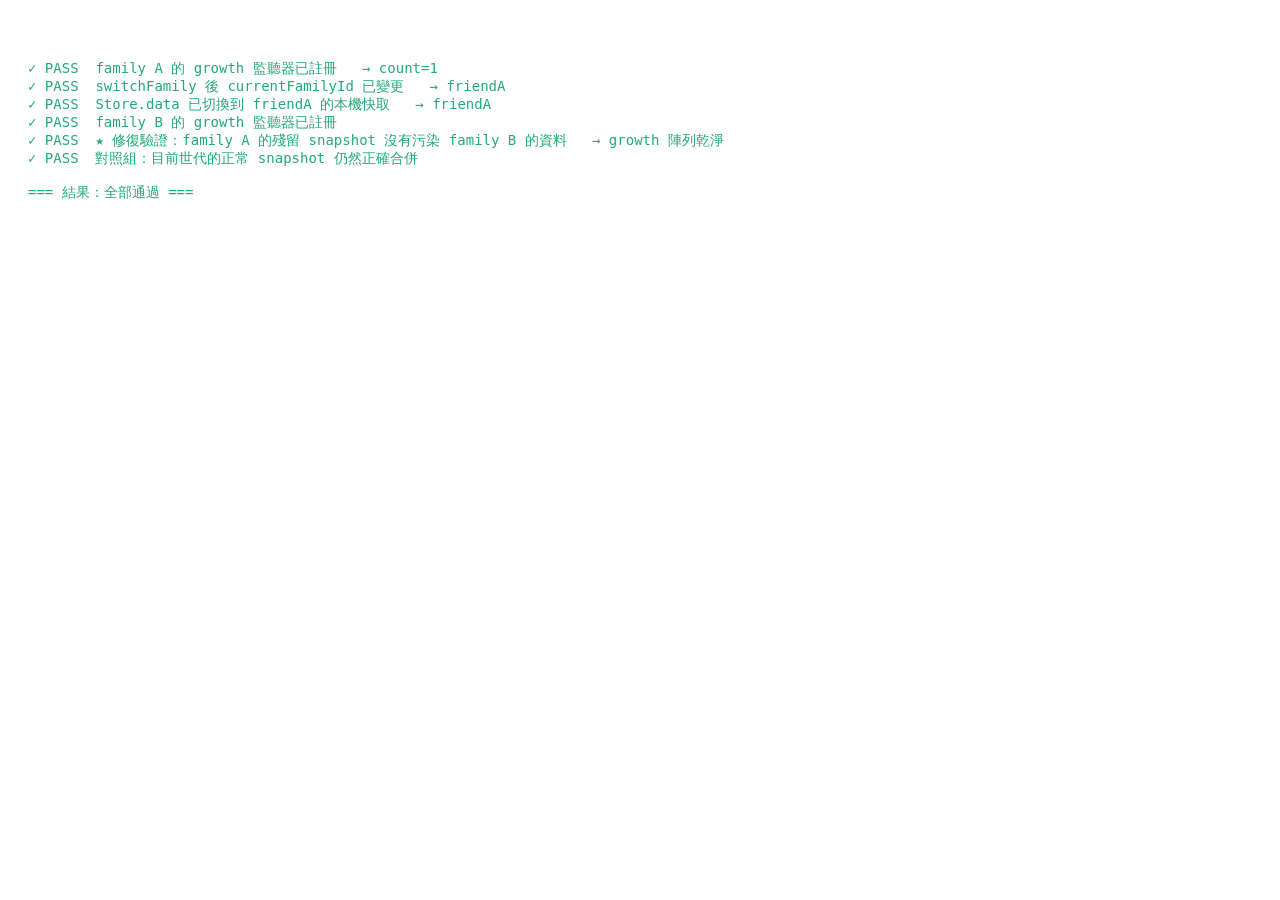
<file: tools/family-switch-race-test.html>
<!DOCTYPE html>
<html>
<head><meta charset="utf-8">
<title>家庭切換時的殘留 snapshot 測試</title>
<style>body{font-family:monospace;white-space:pre-wrap;padding:20px;font-size:14px;}.pass{color:#2a7;}.fail{color:#e33;font-weight:bold;}</style>
</head>
<body>
<!--
  Regression test for the 2026-08-25 incident: switchFamily/chooseFamily rebind Store.data to
  the new family BEFORE _attachListeners() gets around to unsubscribing the OLD family's
  listeners. The real Firestore SDK can still deliver one more snapshot from an already-
  detached listener (its "stop listening" goes through the SDK's own internal async queue, so
  a snapshot already in flight isn't retroactively cancelled) -- that straggler used to merge
  straight into whatever family Store.data now points at.

  The existing tools/twodevice-sync-test.html does NOT cover this: it replaces
  Sync._attachListeners/_detachListeners with simplified fakes that don't carry the real
  _resyncToken guard at all, so it can pass even if this guard were completely removed. This
  file exercises the REAL _attachListeners/_detachListeners/switchFamily from firebase-sync.js
  with a fake fbDb that lets the test hold on to an old listener's callback and invoke it AFTER
  the family switch has completed, simulating exactly the straggler-delivery race.
-->
<div id="out"></div>
<iframe id="dev" style="display:none;"></iframe>
<script>
const out = document.getElementById('out');
const log = [];
function say(s, cls) { log.push(cls ? `<span class="${cls}">${s}</span>` : s); out.innerHTML = log.join('\n'); }
function check(name, cond, detail) { say((cond ? '✓ PASS  ' : '✗ FAIL  ') + name + (detail ? '   → ' + detail : ''), cond ? 'pass' : 'fail'); return cond; }

const base = location.origin;
const bust = '?t=' + Date.now(); // dev server sends no cache-control -- without this the browser can keep serving a stale copy across reloads
const frameHtml = `<!DOCTYPE html><html><head></head><body><div id="root"></div>
<script src="${base}/js/who-data.js${bust}"><\/script>
<script src="${base}/js/predict.js${bust}"><\/script>
<script src="${base}/js/store.js${bust}"><\/script>
<script src="${base}/js/csv.js${bust}"><\/script>
<script src="${base}/js/firebase-sync.js${bust}"><\/script>
</body></html>`;

async function run() {
  // The iframe below (srcdoc, no sandbox) shares this page's real localStorage -- without
  // clearing the family-scoped keys first, a PREVIOUS run's leaked "stale-growth-from-A"
  // record would still be sitting in bt_data::friendA and get reloaded by Store.bindFamily,
  // making this test look like it's failing even when the guard is correctly blocking new
  // leaks. This only touches this dev server's localhost:8793 origin, never production.
  for (let i = localStorage.length - 1; i >= 0; i--) {
    const k = localStorage.key(i);
    if (k && k.indexOf('bt_data') === 0) localStorage.removeItem(k);
  }
  const frame = document.getElementById('dev');
  await new Promise((resolve) => { frame.onload = resolve; frame.srcdoc = frameHtml; });
  const win = frame.contentWindow;
  const { Store, Sync } = win.eval('({ Store: Store, Sync: Sync })');

  // Fake Firestore: each collection/doc path gets its own listener registry. onSnapshot
  // returns an unsubscribe that just removes the callback from that registry -- exactly the
  // real SDK's contract as far as this app's code can tell, EXCEPT the test can still invoke
  // an already-"unsubscribed" callback directly, standing in for the real SDK's internal
  // async-queue race that makes a truly-in-flight snapshot un-cancellable.
  const registries = {}; // path -> [{cb, live}]
  function makeRef(path) {
    return {
      onSnapshot(opts, cb, errCb) {
        const entry = { cb, live: true };
        (registries[path] = registries[path] || []).push(entry);
        return () => { entry.live = false; };
      },
    };
  }
  // Assign fbDb directly via the frame's own function objects (closures can't cross the eval
  // string boundary above), same top-level-`let`-is-shared-lexical-scope mechanism the
  // existing twodevice-sync-test.html relies on for Store/Sync.
  win.fbDb_test_collection = (p) => makeRef(p);
  win.fbDb_test_doc = (p) => makeRef(p);
  win.eval('fbDb = { collection: fbDb_test_collection, doc: fbDb_test_doc, disableNetwork: () => Promise.resolve(), enableNetwork: () => Promise.resolve() };');
  win.eval('currentFamilyId = "default";');
  Sync.user = { email: 'cs90s203@test', displayName: 'cs90s203', photoURL: '' };
  Sync.familyId = 'default';
  Sync.availableFamilyIds = ['default', 'friendA'];
  Sync.pushDoc = () => {};
  Sync.pushSettings = () => {};
  Sync._pushAllLocal = () => {};
  Store.bindFamily('default');

  // ---- Attach real listeners for family "default" ----
  Sync._attachListeners();
  const growthPathA = 'families/default/growth';
  check('family A 的 growth 監聽器已註冊', (registries[growthPathA] || []).length === 1, 'count=' + ((registries[growthPathA] || []).length));
  const staleCallback = registries[growthPathA][0].cb; // hang on to this -- the "straggler"

  // ---- Switch to family "friendA" (the real switchFamily, unmodified) ----
  Sync.switchFamily('friendA');
  check('switchFamily 後 currentFamilyId 已變更', win.eval('currentFamilyId') === 'friendA', win.eval('currentFamilyId'));
  check('Store.data 已切換到 friendA 的本機快取', Store._familyId === 'friendA', Store._familyId);

  const growthPathB = 'families/friendA/growth';
  check('family B 的 growth 監聽器已註冊', (registries[growthPathB] || []).length === 1);

  // ---- Simulate the straggler: family A's OLD callback fires AFTER the switch ----
  const fakeDoc = { id: 'stale-growth-from-A', weight: 999, updatedAt: new Date().toISOString() };
  staleCallback({
    metadata: { fromCache: false },
    docChanges: () => [{ doc: { id: fakeDoc.id, data: () => fakeDoc } }],
  });

  const leaked = Store.data.growth.some((g) => g.id === 'stale-growth-from-A');
  check('★ 修復驗證：family A 的殘留 snapshot 沒有污染 family B 的資料', !leaked,
    leaked ? 'BUG: ' + JSON.stringify(Store.data.growth) : 'growth 陣列乾淨');

  // ---- Control: a LEGITIMATE current-generation (family B) delivery still merges normally ----
  const legitDoc = { id: 'real-growth-from-B', weight: 7.2, updatedAt: new Date().toISOString() };
  const currentCallback = registries[growthPathB][0].cb;
  currentCallback({
    metadata: { fromCache: false },
    docChanges: () => [{ doc: { id: legitDoc.id, data: () => legitDoc } }],
  });
  const merged = Store.data.growth.some((g) => g.id === 'real-growth-from-B');
  check('對照組：目前世代的正常 snapshot 仍然正確合併', merged);

  say('');
  const allPass = !document.querySelectorAll('.fail').length;
  say(allPass ? '=== 結果：全部通過 ===' : '=== 結果：有測試失敗 ===', allPass ? 'pass' : 'fail');
}
run().catch((e) => { say('EXCEPTION: ' + (e && e.stack || e), 'fail'); });
</script>
</body>
</html>
</file>
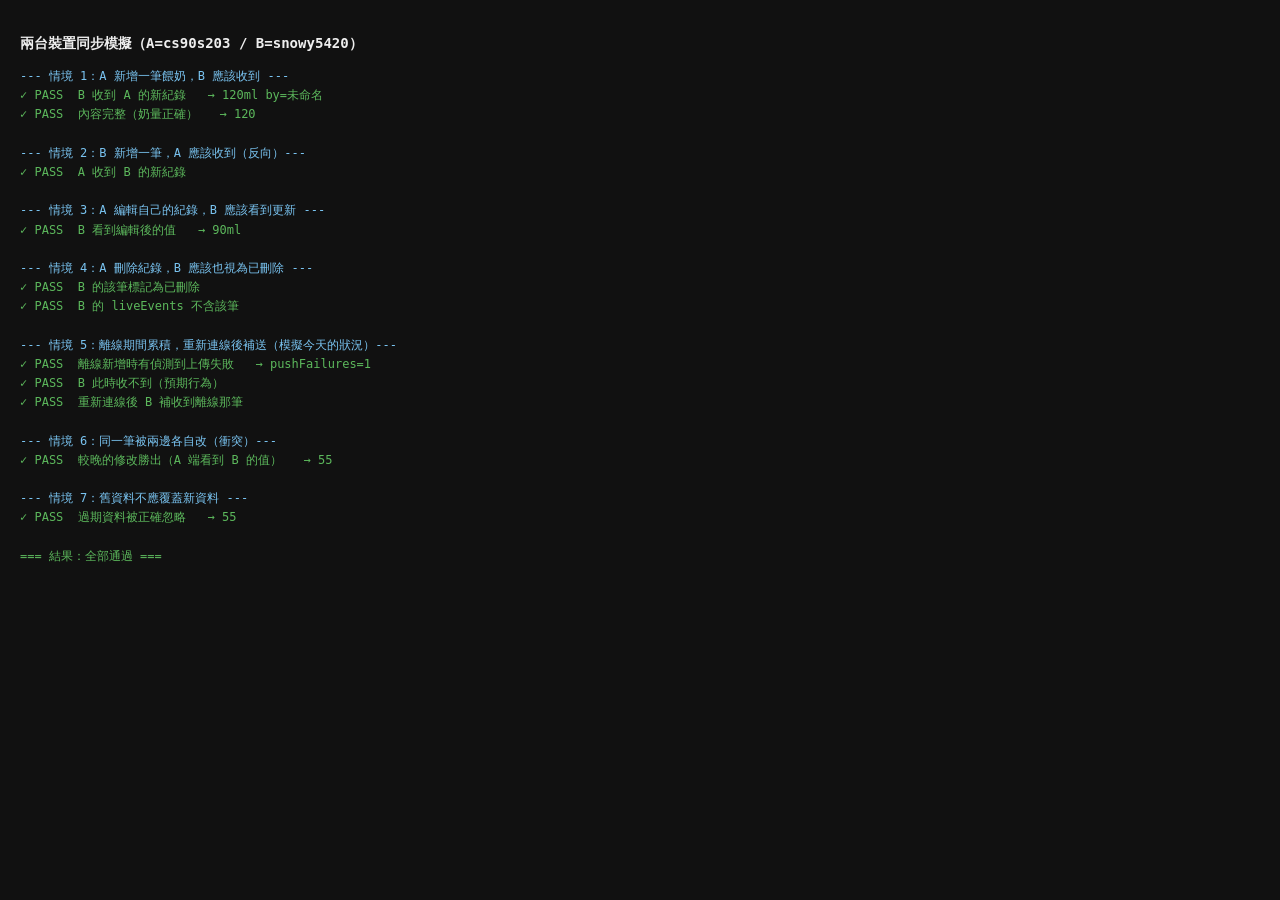
<file: tools/twodevice-sync-test.html>
<!DOCTYPE html>
<html lang="zh-Hant">
<head>
<meta charset="utf-8">
<title>兩台裝置同步模擬測試</title>
<style>body{font-family:ui-monospace,monospace;font-size:12px;padding:12px;background:#111;color:#eee}
pre{white-space:pre-wrap;line-height:1.6}iframe{display:none}
.pass{color:#5CB85C}.fail{color:#E5573D}.info{color:#79C3F0}</style>
</head>
<body>
<h3>兩台裝置同步模擬（A=cs90s203 / B=snowy5420）</h3>
<pre id="out">執行中…</pre>
<iframe id="devA"></iframe>
<iframe id="devB"></iframe>
<script>
// Local two-device simulation of the real sync contract. Each iframe loads the actual app,
// so each gets its OWN Store/Sync singletons — i.e. two independent "phones". A fake
// Firestore below stands in for the network so the real pushDoc/mergeRemoteBatch code paths
// run end to end without needing anyone's Google account.
const out = document.getElementById('out');
const log = [];
function say(s, cls) { log.push(cls ? `<span class="${cls}">${s}</span>` : s); out.innerHTML = log.join('\n'); }
function check(name, cond, detail) { say((cond ? '✓ PASS  ' : '✗ FAIL  ') + name + (detail ? '   → ' + detail : ''), cond ? 'pass' : 'fail'); return cond; }

// ---- fake cloud: mimics Firestore's set(merge:true) + onSnapshot(docChanges) ----
const cloud = { events: {}, growth: {}, settings: {} };
const watchers = []; // {kind, cb, seen:Set}
function cloudSet(kind, id, data) {
  cloud[kind][id] = Object.assign({}, cloud[kind][id] || {}, data);
  notify(kind);
}
function notify(kind) {
  watchers.filter(w => w.kind === kind).forEach(w => {
    // Only deliver docs that changed since this watcher last saw them — same semantics as
    // Firestore's docChanges() (the initial fire delivers everything as "added").
    const changes = [];
    Object.keys(cloud[kind]).forEach(id => {
      const stamp = JSON.stringify(cloud[kind][id]);
      if (w.seen.get(id) !== stamp) { w.seen.set(id, stamp); changes.push({ id, data: cloud[kind][id] }); }
    });
    if (changes.length) w.cb(changes);
  });
}
function cloudWatch(kind, cb) {
  const w = { kind, cb, seen: new Map() };
  watchers.push(w);
  setTimeout(() => notify(kind), 0); // initial snapshot, async like the real SDK
  return () => { const i = watchers.indexOf(w); if (i !== -1) watchers.splice(i, 1); };
}

// ---- wire one iframe's app up to the fake cloud, replacing only the transport ----
function attachFakeTransport(win, label) {
  // store.js/firebase-sync.js declare Store/Sync with top-level `const`, which lands in the
  // global lexical scope rather than on `window` — so reach them through the frame's own
  // eval instead of property access.
  const { Store, Sync } = win.eval('({ Store: Store, Sync: Sync })');
  Sync.user = { email: label + '@test', displayName: label, photoURL: '' };
  Sync.familyId = 'default';
  Sync.availableFamilyIds = ['default'];
  Store.bindFamily('default');

  Sync.pushDoc = (kind, doc) => { cloudSet(kind, doc.id, JSON.parse(JSON.stringify(doc))); Sync._notePushSuccess && Sync._notePushSuccess(); };
  Sync.pushSettings = (s) => { cloudSet('settings', 'main', JSON.parse(JSON.stringify(s))); };
  Store._cloudPush = (kind, doc) => Sync.pushDoc(kind, doc);
  Store._cloudPushSettings = (s) => Sync.pushSettings(s);

  Sync._unsubs = [];
  Sync._detachListeners = function () { (this._unsubs || []).forEach(u => u()); this._unsubs = []; };
  Sync._attachListeners = function () {
    this._detachListeners();
    this._unsubs.push(cloudWatch('events', (changes) => Store.mergeRemoteBatch('events', changes.map(c => Object.assign({ id: c.id }, c.data)))));
    this._unsubs.push(cloudWatch('growth', (changes) => Store.mergeRemoteBatch('growth', changes.map(c => Object.assign({ id: c.id }, c.data)))));
    this._set('done');
  };
  Sync._attachListeners();
  return { Store, Sync };
}

const wait = (ms) => new Promise(r => setTimeout(r, ms));

async function run() {
  const A = document.getElementById('devA').contentWindow;
  const B = document.getElementById('devB').contentWindow;

  // Both iframes share this origin's localStorage, so give each device its own namespace,
  // otherwise they'd literally be the same phone and the test would prove nothing.
  A.localStorage.setItem('bt_caregiver', 'A-爸爸');
  const devA = attachFakeTransport(A, 'A');
  const devB = attachFakeTransport(B, 'B');
  // Separate the two devices' local caches by pointing them at different storage keys.
  devB.Store._dataKey = () => 'bt_data::default__B';
  devB.Store.data = { events: [], growth: [], settings: Object.assign({}, devB.Store.data.settings) };
  devB.Store.caregiver = 'B-媽媽';
  devA.Store.data = { events: [], growth: [], settings: Object.assign({}, devA.Store.data.settings) };
  devA.Store.persist(); devB.Store.persist();

  say('--- 情境 1：A 新增一筆餵奶，B 應該收到 ---', 'info');
  const ev = devA.Store.addEvent('milk', new Date(), { breastMl: 120, formulaMl: 0, amountMl: 120 });
  await wait(60);
  const gotOnB = devB.Store.data.events.find(e => e.id === ev.id);
  check('B 收到 A 的新紀錄', !!gotOnB, gotOnB ? `${gotOnB.breastMl}ml by=${gotOnB.by}` : 'B 完全沒收到');
  check('內容完整（奶量正確）', !!gotOnB && gotOnB.breastMl === 120, gotOnB ? String(gotOnB.breastMl) : '-');

  say('\n--- 情境 2：B 新增一筆，A 應該收到（反向）---', 'info');
  const ev2 = devB.Store.addEvent('poop', new Date(), {});
  await wait(60);
  check('A 收到 B 的新紀錄', !!devA.Store.data.events.find(e => e.id === ev2.id));

  say('\n--- 情境 3：A 編輯自己的紀錄，B 應該看到更新 ---', 'info');
  devA.Store.updateEvent(ev.id, { breastMl: 90, amountMl: 90 });
  await wait(60);
  const editedOnB = devB.Store.data.events.find(e => e.id === ev.id);
  check('B 看到編輯後的值', !!editedOnB && editedOnB.breastMl === 90, editedOnB ? String(editedOnB.breastMl) + 'ml' : '-');

  say('\n--- 情境 4：A 刪除紀錄，B 應該也視為已刪除 ---', 'info');
  devA.Store.deleteEvent(ev2.id);
  await wait(60);
  const delOnB = devB.Store.data.events.find(e => e.id === ev2.id);
  check('B 的該筆標記為已刪除', !!delOnB && delOnB.deleted === true);
  check('B 的 liveEvents 不含該筆', !devB.Store.liveEvents().find(e => e.id === ev2.id));

  say('\n--- 情境 5：離線期間累積，重新連線後補送（模擬今天的狀況）---', 'info');
  devA.Sync._detachListeners();
  const savedPush = devA.Sync.pushDoc;
  devA.Sync.pushDoc = () => { throw new Error('offline'); };
  devA.Store._cloudPush = (k, d) => { try { devA.Sync.pushDoc(k, d); } catch (e) { devA.Sync._notePushFailure(e); } };
  const offlineEv = devA.Store.addEvent('milk', new Date(), { breastMl: 70, formulaMl: 0, amountMl: 70 });
  await wait(30);
  check('離線新增時有偵測到上傳失敗', devA.Sync.pushFailures > 0, 'pushFailures=' + devA.Sync.pushFailures);
  check('B 此時收不到（預期行為）', !devB.Store.data.events.find(e => e.id === offlineEv.id));

  // reconnect: restore transport and run the catch-up push the real app does on sign-in
  devA.Sync.pushDoc = savedPush;
  devA.Store._cloudPush = (k, d) => devA.Sync.pushDoc(k, d);
  devA.Store.data.events.forEach(e => devA.Sync.pushDoc('events', e));
  devA.Sync._attachListeners();
  await wait(80);
  check('重新連線後 B 補收到離線那筆', !!devB.Store.data.events.find(e => e.id === offlineEv.id));

  say('\n--- 情境 6：同一筆被兩邊各自改（衝突）---', 'info');
  const cEv = devA.Store.addEvent('milk', new Date(), { breastMl: 10, formulaMl: 0, amountMl: 10 });
  await wait(60);
  devB.Store.updateEvent(cEv.id, { breastMl: 55, amountMl: 55 }); // B 後改，應該勝出
  await wait(60);
  const aFinal = devA.Store.data.events.find(e => e.id === cEv.id);
  check('較晚的修改勝出（A 端看到 B 的值）', !!aFinal && aFinal.breastMl === 55, aFinal ? String(aFinal.breastMl) : '-');

  say('\n--- 情境 7：舊資料不應覆蓋新資料 ---', 'info');
  const staleDoc = Object.assign({}, aFinal, { breastMl: 999, updatedAt: '2020-01-01T00:00:00.000Z' });
  devA.Store.mergeRemoteBatch('events', [staleDoc]);
  const afterStale = devA.Store.data.events.find(e => e.id === cEv.id);
  check('過期資料被正確忽略', afterStale.breastMl === 55, String(afterStale.breastMl));

  const fails = log.filter(l => l.includes('FAIL')).length;
  say('\n=== 結果：' + (fails === 0 ? '全部通過' : fails + ' 項失敗') + ' ===', fails === 0 ? 'pass' : 'fail');
  window.__done = true; window.__fails = fails;
}

let loaded = 0;
['devA', 'devB'].forEach((id) => document.getElementById(id).addEventListener('load', () => {
  if (++loaded === 2) setTimeout(() => run().catch(e => { say('✗ 測試本身出錯: ' + e.message + '\n' + e.stack, 'fail'); window.__done = true; window.__fails = 99; }), 300);
}));
// Loaded via srcdoc with absolute script URLs, not a plain src="index.html" navigation — this
// browser tooling was silently rewriting a plain relative/root-relative iframe src to resolve
// against the TEST FILE's own directory (tools/) instead of the server root, landing on a
// 404 and leaving Store/Sync undefined. srcdoc content has no navigable URL of its own
// ("about:srcdoc"), which sidesteps that rewriting entirely; absolute http://…/js/*.js script
// src attributes inside it are unambiguous regardless.
const base = location.origin;
const frameHtml = `<!DOCTYPE html><html><head></head><body><div id="root"></div>
<script src="${base}/js/who-data.js"></scr` + `ipt>
<script src="${base}/js/predict.js"></scr` + `ipt>
<script src="${base}/js/store.js"></scr` + `ipt>
<script src="${base}/js/csv.js"></scr` + `ipt>
<script src="${base}/js/firebase-sync.js"></scr` + `ipt>
</body></html>`;
document.getElementById('devA').srcdoc = frameHtml;
document.getElementById('devB').srcdoc = frameHtml;
</script>
</body>
</html>
</file>
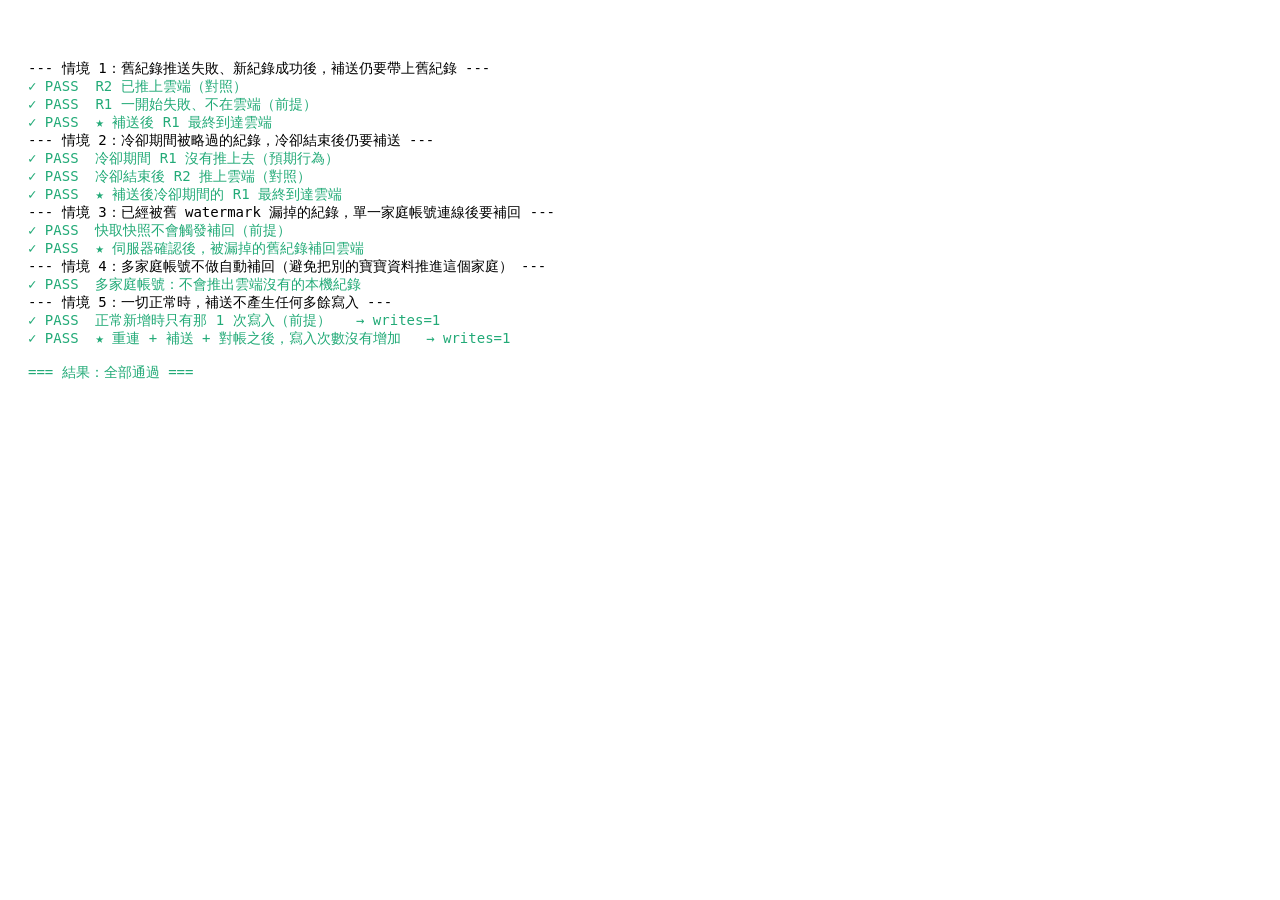
<file: tools/watermark-gap-test.html>
<!DOCTYPE html>
<html>
<head><meta charset="utf-8">
<title>補送 watermark 漏洞測試</title>
<style>body{font-family:monospace;white-space:pre-wrap;padding:20px;font-size:14px;}.pass{color:#2a7;}.fail{color:#e33;font-weight:bold;}</style>
</head>
<body>
<!--
  Regression test: a record whose individual push was skipped/failed must still be picked up by
  the catch-up push (_pushAllLocal) even after a LATER record pushes successfully. The catch-up
  watermark is a single "newest updatedAt confirmed pushed" value, so a later success used to
  advance it past an earlier un-pushed record, which then looked "already synced" forever and
  never reached the cloud (invisible to every other family member).
  Drives the REAL Sync/Store from js/ with a fake fbDb.
-->
<div id="out"></div>
<iframe id="dev" style="display:none;"></iframe>
<script>
const out = document.getElementById('out');
const log = [];
function say(s, cls) { log.push(cls ? `<span class="${cls}">${s}</span>` : s); out.innerHTML = log.join('\n'); }
function check(name, cond, detail) { say((cond ? '✓ PASS  ' : '✗ FAIL  ') + name + (detail ? '   → ' + detail : ''), cond ? 'pass' : 'fail'); return cond; }
const wait = (ms) => new Promise(r => setTimeout(r, ms));

const base = location.origin;
const bust = '?t=' + Date.now();
const frameHtml = `<!DOCTYPE html><html><head></head><body><div id="root"></div>
<script src="${base}/js/who-data.js${bust}"><\/script>
<script src="${base}/js/predict.js${bust}"><\/script>
<script src="${base}/js/store.js${bust}"><\/script>
<script src="${base}/js/csv.js${bust}"><\/script>
<script src="${base}/js/firebase-sync.js${bust}"><\/script>
</body></html>`;

async function scenario(name, setup) {
  say('--- ' + name + ' ---');
  for (let i = localStorage.length - 1; i >= 0; i--) {
    const k = localStorage.key(i);
    if (k && (k.indexOf('bt_data') === 0 || k.indexOf('bt_local_') === 0)) localStorage.removeItem(k);
  }
  const frame = document.createElement('iframe');
  frame.style.display = 'none';
  document.body.appendChild(frame);
  await new Promise((resolve) => { frame.onload = resolve; frame.srcdoc = frameHtml; });
  const win = frame.contentWindow;
  const { Store, Sync } = win.eval('({ Store: Store, Sync: Sync })');

  const cloud = {};          // path -> doc
  // make the next N individual .set() calls reject with 'internal' -- deliberately NOT
  // resource-exhausted, which arms the 4h cooldown and would skip R2 as well, blurring scenario 1
  let failNextSets = 0;
  const listeners = {};      // 'events' | 'growth' | 'settings' -> onSnapshot callback
  let writes = 0;            // every individual set() + every doc in a committed batch
  win.__fakeDb = {
    doc: (path) => ({
      set: (doc) => { if (failNextSets > 0) { failNextSets--; return Promise.reject({ code: 'internal' }); } writes++; cloud[path] = doc; return Promise.resolve(); },
      onSnapshot: (opts, cb) => { listeners.settings = cb; return () => {}; },
    }),
    collection: (path) => ({ onSnapshot: (opts, cb) => { listeners[path.split('/').pop()] = cb; return () => {}; } }),
    batch: () => { const ops = []; return { set: (ref, doc) => ops.push(doc), commit: () => { ops.forEach((d) => { writes++; cloud['batch/' + d.id] = d; }); return Promise.resolve(); } }; },
  };
  win.eval('fbDb = __fakeDb; currentFamilyId = "friendA";');
  Sync.user = { email: 'jumptoohigh@test', displayName: 'j', photoURL: '' };
  Sync.familyId = 'friendA';
  Sync.availableFamilyIds = ['friendA'];
  Store.bindFamily('friendA');
  Store._cloudPush = (kind, doc) => Sync.pushDoc(kind, doc);

  const ctl = { Store, Sync, win, cloud, listeners, getWrites: () => writes, failNext: (n) => { failNextSets = n; } };
  await setup(ctl);
  frame.remove();
}

function inCloud(cloud, id) { return Object.keys(cloud).some((k) => k.endsWith('/' + id)); }

async function run() {
  // Scenario 1: R1's push is rejected (any transient server error), R2 pushes fine afterwards, then the app
  // reloads / reconnects and runs the catch-up push. R1 must still reach the cloud.
  await scenario('情境 1：舊紀錄推送失敗、新紀錄成功後，補送仍要帶上舊紀錄', async ({ Store, Sync, cloud, failNext }) => {
    failNext(1);
    const r1 = Store.addEvent('milk', new Date(), { amountMl: 100 });
    await wait(20);
    await wait(5);
    const r2 = Store.addEvent('milk', new Date(Date.now() + 1000), { amountMl: 120 });
    await wait(20);
    check('R2 已推上雲端（對照）', inCloud(cloud, r2.id));
    check('R1 一開始失敗、不在雲端（前提）', !inCloud(cloud, r1.id));
    Sync._pushAllLocalInFlight = false;
    Sync._pushAllLocal();
    await wait(50);
    check('★ 補送後 R1 最終到達雲端', inCloud(cloud, r1.id));
  });

  // Scenario 2: records created during the quota cooldown are skipped silently by pushDoc; once
  // the cooldown ends and a new record pushes fine, the skipped ones must still be caught up.
  await scenario('情境 2：冷卻期間被略過的紀錄，冷卻結束後仍要補送', async ({ Store, Sync, cloud, win }) => {
    Sync._noteQuotaExhausted(); // arms the 4h cooldown for friendA
    const r1 = Store.addEvent('poop', new Date(), {});
    await wait(20);
    check('冷卻期間 R1 沒有推上去（預期行為）', !inCloud(cloud, r1.id));
    Store.local('quota_cooldown_friendA', '0'); // cooldown over
    await wait(5);
    const r2 = Store.addEvent('pee', new Date(Date.now() + 1000), {});
    await wait(20);
    check('冷卻結束後 R2 推上雲端（對照）', inCloud(cloud, r2.id));
    Sync._pushAllLocalInFlight = false;
    Sync._pushAllLocal();
    await wait(50);
    check('★ 補送後冷卻期間的 R1 最終到達雲端', inCloud(cloud, r1.id));
  });

  // Scenario 3: records ALREADY stranded by the old watermark gap (older than the stored
  // watermark, absent from the cloud, ledger empty) must be recovered on a single-family
  // device once the server-confirmed snapshot shows the cloud doesn't have them.
  await scenario('情境 3：已經被舊 watermark 漏掉的紀錄，單一家庭帳號連線後要補回', async ({ Store, Sync, cloud, listeners, win }) => {
    const stranded = { id: 'stranded-1', type: 'milk', time: new Date().toISOString(), by: 'x', amountMl: 90, updatedAt: '2026-01-01T00:00:00.000Z', deleted: false };
    Store.data.events.push(stranded); Store.persist();
    Store.local('catchup_push_wm_friendA', '2026-06-01T00:00:00.000Z'); // watermark already past it -- the exact stuck state
    Store.local('pending_push_friendA', '{}');
    Sync._attachListeners();
    listeners.events({ metadata: { fromCache: true }, docChanges: () => [], docs: [] }); // cache hydration: must NOT trigger reconcile
    await wait(30);
    check('快取快照不會觸發補回（前提）', !inCloud(cloud, 'stranded-1'));
    listeners.events({ metadata: { fromCache: false }, docChanges: () => [], docs: [] }); // server says: cloud has nothing
    await wait(60);
    check('★ 伺服器確認後，被漏掉的舊紀錄補回雲端', inCloud(cloud, 'stranded-1'));
  });

  // Scenario 4: a multi-family account must NOT auto-reconcile (its local cache can hold
  // another family's records from the pre-2.37.4 listener leak; pushing them would spread them).
  await scenario('情境 4：多家庭帳號不做自動補回（避免把別的寶寶資料推進這個家庭）', async ({ Store, Sync, cloud, listeners }) => {
    Sync.availableFamilyIds = ['default', 'friendA'];
    Store.data.events.push({ id: 'foreign-1', type: 'milk', time: new Date().toISOString(), by: 'x', amountMl: 90, updatedAt: '2026-01-01T00:00:00.000Z', deleted: false });
    Store.persist();
    Store.local('catchup_push_wm_friendA', '2026-06-01T00:00:00.000Z');
    Store.local('pending_push_friendA', '{}');
    Sync._attachListeners();
    listeners.events({ metadata: { fromCache: false }, docChanges: () => [], docs: [] });
    await wait(60);
    check('多家庭帳號：不會推出雲端沒有的本機紀錄', !inCloud(cloud, 'foreign-1'));
  });

  // Scenario 5: ordinary established use must stay a zero-write no-op for the catch-up path.
  await scenario('情境 5：一切正常時，補送不產生任何多餘寫入', async ({ Store, Sync, cloud, listeners, getWrites }) => {
    const r = Store.addEvent('milk', new Date(), { amountMl: 100 });
    await wait(30);
    const before = getWrites();
    check('正常新增時只有那 1 次寫入（前提）', before === 1, 'writes=' + before);
    Sync._attachListeners();
    listeners.events({ metadata: { fromCache: false }, docChanges: () => [], docs: [{ id: r.id }] });
    Sync._pushAllLocalInFlight = false;
    Sync._pushAllLocal();
    await wait(60);
    check('★ 重連 + 補送 + 對帳之後，寫入次數沒有增加', getWrites() === before, 'writes=' + getWrites());
  });

  say('');
  const allPass = !document.querySelectorAll('.fail').length;
  say(allPass ? '=== 結果：全部通過 ===' : '=== 結果：有測試失敗 ===', allPass ? 'pass' : 'fail');
  for (let i = localStorage.length - 1; i >= 0; i--) {
    const k = localStorage.key(i);
    if (k && (k.indexOf('bt_data') === 0 || k.indexOf('bt_local_') === 0)) localStorage.removeItem(k);
  }
}
run().catch((e) => { say('EXCEPTION: ' + (e && e.stack || e), 'fail'); });
</script>
</body>
</html>
</file>
